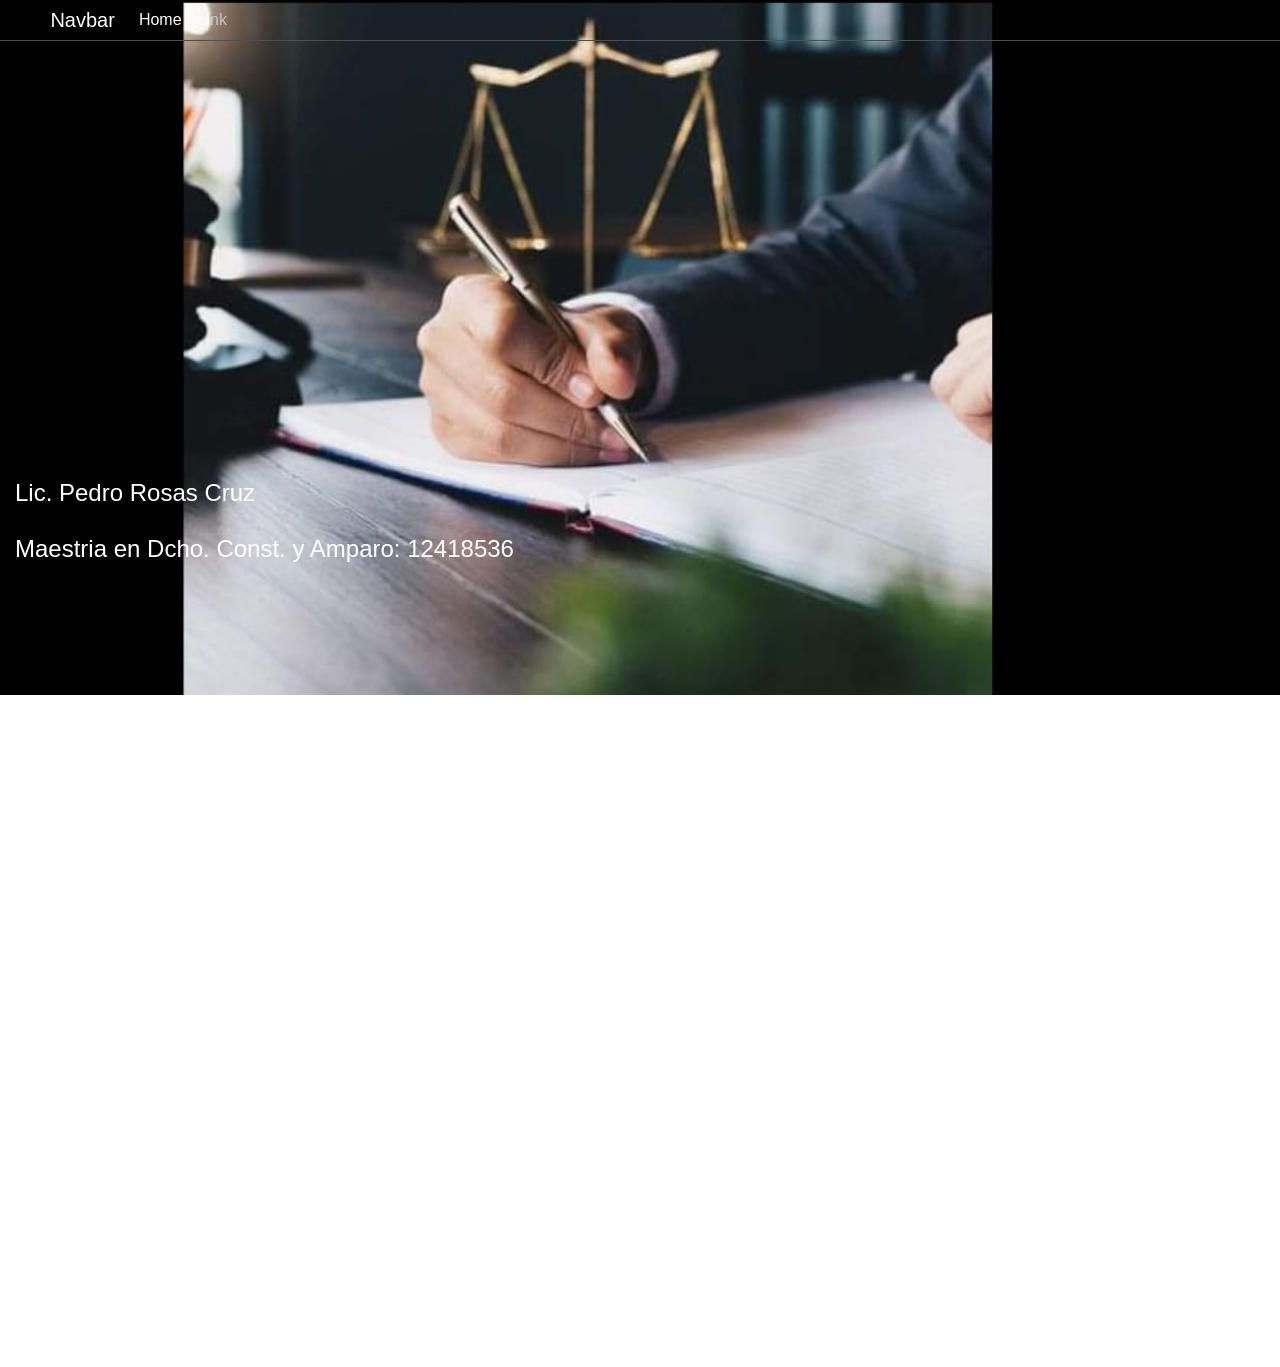
<file: index.html>
<!doctype html>
<html lang="en">
    <head>
        <title>Despacho Juridico</title>
        <!-- Required meta tags -->
        <meta charset="utf-8" />
        <meta
            name="viewport"
            content="width=device-width, initial-scale=1, shrink-to-fit=no"
        />

        <!-- Bootstrap CSS v5.2.1 -->
        <link
            href="https://cdn.jsdelivr.net/npm/bootstrap@5.3.2/dist/css/bootstrap.min.css"
            rel="stylesheet"
            integrity="sha384-T3c6CoIi6uLrA9TneNEoa7RxnatzjcDSCmG1MXxSR1GAsXEV/Dwwykc2MPK8M2HN"
            crossorigin="anonymous"
        />

        <link rel="stylesheet" href="./Imagen.css">
    </head>

    <body style="overflow-x: hidden;">
        <header>
          <nav class="navbar navbar-expand-lg bg-body-tertiary bg-dark border-bottom border-body navtrasp" data-bs-theme="dark">
            <div class="container-fluid">
              <a class="navbar-brand" href="#">Navbar</a>
              <button class="navbar-toggler" type="button" data-bs-toggle="collapse" data-bs-target="#navbarSupportedContent" aria-controls="navbarSupportedContent" aria-expanded="false" aria-label="Toggle navigation">
                <span class="navbar-toggler-icon"></span>
              </button>
              <div class="collapse navbar-collapse" id="navbarSupportedContent">
                <ul class="navbar-nav me-auto mb-2 mb-lg-0">
                  <li class="nav-item">
                    <a class="nav-link active" aria-current="page" href="#">Home</a>
                  </li>
                  <li class="nav-item">
                    <a class="nav-link" href="#">Link</a>
                  </li>
                </ul>
              </div>
            </div>
          </nav>
        </header>

        <main>
          <div class="correct">
          <img src="./img/imagen de fondo.jpeg" class="img-fluid fondo">
          </div>
          <div class="letra">
            <h1 class="display-1 abc">Lic. Pedro Rosas Cruz</h1>
            <h2 class="abc">Maestria en Dcho. Const. y Amparo: 12418536</h2>
          </div>
        </main>

        
        <!-- Bootstrap JavaScript Libraries -->
        <script
            src="https://cdn.jsdelivr.net/npm/@popperjs/core@2.11.8/dist/umd/popper.min.js"
            integrity="sha384-I7E8VVD/ismYTF4hNIPjVp/Zjvgyol6VFvRkX/vR+Vc4jQkC+hVqc2pM8ODewa9r"
            crossorigin="anonymous"
        ></script>

        <script
            src="https://cdn.jsdelivr.net/npm/bootstrap@5.3.2/dist/js/bootstrap.min.js"
            integrity="sha384-BBtl+eGJRgqQAUMxJ7pMwbEyER4l1g+O15P+16Ep7Q9Q+zqX6gSbd85u4mG4QzX+"
            crossorigin="anonymous"
        ></script>
        <script src="./funciones.js"></script>
    </body>
</html>
</file>
<file: Imagen.css>
.fondo{
    top: -290px;
    -webkit-text-size-adjust: 100%;
    --wp--preset--font-size--normal: 16px;
    --wp--preset--font-size--huge: 42px;
    --page-title-display: none;
    --joinchat-ico: url("data:image/svg+xml;charset=utf-8,%3Csvg xmlns='http://www.w3.org/2000/svg' viewBox='0 0 24 24'%3E%3Cpath fill='%23fff' d='M3.516 3.516c4.686-4.686 12.284-4.686 16.97 0 4.686 4.686 4.686 12.283 0 16.97a12.004 12.004 0 0 1-13.754 2.299l-5.814.735a.392.392 0 0 1-.438-.44l.748-5.788A12.002 12.002 0 0 1 3.517 3.517zm3.61 17.043.3.158a9.846 9.846 0 0 0 11.534-1.758c3.843-3.843 3.843-10.074 0-13.918-3.843-3.843-10.075-3.843-13.918 0a9.846 9.846 0 0 0-1.747 11.554l.16.303-.51 3.942a.196.196 0 0 0 .219.22l3.961-.501zm6.534-7.003-.933 1.164a9.843 9.843 0 0 1-3.497-3.495l1.166-.933a.792.792 0 0 0 .23-.94L9.561 6.96a.793.793 0 0 0-.924-.445 1291.6 1291.6 0 0 0-2.023.524.797.797 0 0 0-.588.88 11.754 11.754 0 0 0 10.005 10.005.797.797 0 0 0 .88-.587l.525-2.023a.793.793 0 0 0-.445-.923L14.6 13.327a.792.792 0 0 0-.94.23z'/%3E%3C/svg%3E");
    --joinchat-font: -apple-system,blinkmacsystemfont,"Segoe UI",roboto,oxygen-sans,ubuntu,cantarell,"Helvetica Neue",sans-serif;
    --wp--preset--color--black: #000000;
    --wp--preset--color--cyan-bluish-gray: #abb8c3;
    --wp--preset--color--white: #ffffff;
    --wp--preset--color--pale-pink: #f78da7;
    --wp--preset--color--vivid-red: #cf2e2e;
    --wp--preset--color--luminous-vivid-orange: #ff6900;
    --wp--preset--color--luminous-vivid-amber: #fcb900;
    --wp--preset--color--light-green-cyan: #7bdcb5;
    --wp--preset--color--vivid-green-cyan: #00d084;
    --wp--preset--color--pale-cyan-blue: #8ed1fc;
    --wp--preset--color--vivid-cyan-blue: #0693e3;
    --wp--preset--color--vivid-purple: #9b51e0;
    --wp--preset--gradient--vivid-cyan-blue-to-vivid-purple: linear-gradient(135deg,rgba(6,147,227,1) 0%,rgb(155,81,224) 100%);
    --wp--preset--gradient--light-green-cyan-to-vivid-green-cyan: linear-gradient(135deg,rgb(122,220,180) 0%,rgb(0,208,130) 100%);
    --wp--preset--gradient--luminous-vivid-amber-to-luminous-vivid-orange: linear-gradient(135deg,rgba(252,185,0,1) 0%,rgba(255,105,0,1) 100%);
    --wp--preset--gradient--luminous-vivid-orange-to-vivid-red: linear-gradient(135deg,rgba(255,105,0,1) 0%,rgb(207,46,46) 100%);
    --wp--preset--gradient--very-light-gray-to-cyan-bluish-gray: linear-gradient(135deg,rgb(238,238,238) 0%,rgb(169,184,195) 100%);
    --wp--preset--gradient--cool-to-warm-spectrum: linear-gradient(135deg,rgb(74,234,220) 0%,rgb(151,120,209) 20%,rgb(207,42,186) 40%,rgb(238,44,130) 60%,rgb(251,105,98) 80%,rgb(254,248,76) 100%);
    --wp--preset--gradient--blush-light-purple: linear-gradient(135deg,rgb(255,206,236) 0%,rgb(152,150,240) 100%);
    --wp--preset--gradient--blush-bordeaux: linear-gradient(135deg,rgb(254,205,165) 0%,rgb(254,45,45) 50%,rgb(107,0,62) 100%);
    --wp--preset--gradient--luminous-dusk: linear-gradient(135deg,rgb(255,203,112) 0%,rgb(199,81,192) 50%,rgb(65,88,208) 100%);
    --wp--preset--gradient--pale-ocean: linear-gradient(135deg,rgb(255,245,203) 0%,rgb(182,227,212) 50%,rgb(51,167,181) 100%);
    --wp--preset--gradient--electric-grass: linear-gradient(135deg,rgb(202,248,128) 0%,rgb(113,206,126) 100%);
    --wp--preset--gradient--midnight: linear-gradient(135deg,rgb(2,3,129) 0%,rgb(40,116,252) 100%);
    --wp--preset--font-size--small: 13px;
    --wp--preset--font-size--medium: 20px;
    --wp--preset--font-size--large: 36px;
    --wp--preset--font-size--x-large: 42px;
    --wp--preset--spacing--20: 0.44rem;
    --wp--preset--spacing--30: 0.67rem;
    --wp--preset--spacing--40: 1rem;
    --wp--preset--spacing--50: 1.5rem;
    --wp--preset--spacing--60: 2.25rem;
    --wp--preset--spacing--70: 3.38rem;
    --wp--preset--spacing--80: 5.06rem;
    --wp--preset--shadow--natural: 6px 6px 9px rgba(0, 0, 0, 0.2);
    --wp--preset--shadow--deep: 12px 12px 50px rgba(0, 0, 0, 0.4);
    --wp--preset--shadow--sharp: 6px 6px 0px rgba(0, 0, 0, 0.2);
    --wp--preset--shadow--outlined: 6px 6px 0px -3px rgba(255, 255, 255, 1), 6px 6px rgba(0, 0, 0, 1);
    --wp--preset--shadow--crisp: 6px 6px 0px rgba(0, 0, 0, 1);
    font-size: 1rem;
    font-weight: 400;
    line-height: 1.5;
    color: #333;
    -webkit-font-smoothing: antialiased;
    --e-global-color-primary: #FFFFFF;
    --e-global-color-secondary: #000000;
    --e-global-color-text: #FFFFFF;
    --e-global-color-accent: #AE8657;
    --e-global-color-d10150b: #646464;
    --e-global-typography-primary-font-family: "Rufina";
    --e-global-typography-primary-font-weight: 700;
    --e-global-typography-secondary-font-family: "Helvetica";
    --e-global-typography-secondary-font-weight: 600;
    --e-global-typography-text-font-family: "Roboto Flex";
    --e-global-typography-text-font-size: 16px;
    --e-global-typography-text-font-weight: 400;
    --e-global-typography-accent-font-family: "Roboto Flex";
    --e-global-typography-accent-font-weight: 500;
    --e-global-typography-81cdf21-font-family: "Tangerine";
    font-family: "Helvetica", Sans-serif;
    box-sizing: border-box;
    --justify-content: initial;
    --align-items: initial;
    --align-content: initial;
    --order: initial;
    --align-self: initial;
    order: var(--order);
    align-self: var(--align-self);
    flex-wrap: var(--flex-wrap);
    justify-content: var(--justify-content);
    align-items: var(--align-items);
    align-content: var(--align-content);
    gap: var(--gap);
    --border-radius: 0;
    --border-width-top: 0px;
    --border-width-right: 0px;
    --border-width-bottom: 0px;
    --border-width-left: 0px;
    --border-style: initial;
    --border-color: initial;
    --content-width: Min(100%,var(--container-max-width,1140px));
    --min-height: initial;
    --height: auto;
    --text-align: initial;
    --margin-top: 0;
    --margin-bottom: 0;
    --position: relative;
    --z-index: revert;
    --overflow: visible;
    --overlay-mix-blend-mode: initial;
    --overlay-transition: 0.3s;
    --e-con-grid-template-columns: repeat(3,1fr);
    --e-con-grid-template-rows: repeat(2,1fr);
    position: var(--position);
    width: var(--width);
    min-width: 0;
    min-height: var(--min-height);
    height: var(--height);
    border-radius: var(--border-radius);
    margin: var(--margin-top) var(--margin-right) var(--margin-bottom) var(--margin-left);
    padding-left: var(--padding-left);
    padding-right: var(--padding-right);
    z-index: var(--z-index);
    overflow: var(--overflow);
    transition: background var(--background-transition,.3s),border var(--border-transition,.3s),box-shadow var(--border-transition,.3s),transform var(--e-con-transform-transition-duration,.4s);
    text-align: var(--text-align);
    padding-top: var(--padding-top);
    padding-bottom: var(--padding-bottom);
    display: var(--display);
    --swiper-theme-color: #000;
    --swiper-navigation-size: 44px;
    --swiper-pagination-bullet-size: 6px;
    --swiper-pagination-bullet-horizontal-gap: 6px;
    --widgets-spacing: 20px;
    --container-max-width: 767px;
    --flex-basis: auto;
    --flex-grow: 0;
    --flex-shrink: 1;
    flex: var(--flex-grow) var(--flex-shrink) var(--flex-basis);
    flex-direction: var(--flex-direction);
    --margin-right: auto;
    --margin-left: auto;
    max-width: min(100%,var(--width));
    --width: 100%;
    --flex-wrap: wrap;
    --display: flex;
    --flex-direction: row;
    --container-widget-width: initial;
    --container-widget-height: 100%;
    --container-widget-flex-grow: 1;
    --container-widget-align-self: stretch;
    --gap: 0px;
    --background-transition: 0.3s;
    --overlay-opacity: 0.18;
    --padding-top: 290px;
    --padding-right: 0px;
    --padding-bottom: 290px;
    --padding-left: 0px;
    --border-transition: 0.3s;
    background-position: center center;
    background-repeat: no-repeat;
    background-size: cover; 
}

.letra{
    top: -800px;
    font-size: 1rem;
    font-weight: 400;
    line-height: 1.5;
    color: #333;
    -webkit-font-smoothing: antialiased;
    --e-global-color-primary: #FFFFFF;
    --e-global-color-secondary: #000000;
    --e-global-color-text: #FFFFFF;
    --e-global-color-accent: #AE8657;
    --e-global-color-d10150b: #646464;
    --e-global-typography-primary-font-family: "Rufina";
    --e-global-typography-primary-font-weight: 700;
    --e-global-typography-secondary-font-family: "Helvetica";
    --e-global-typography-secondary-font-weight: 600;
    --e-global-typography-text-font-family: "Roboto Flex";
    --e-global-typography-text-font-size: 16px;
    --e-global-typography-text-font-weight: 400;
    --e-global-typography-accent-font-family: "Roboto Flex";
    --e-global-typography-accent-font-weight: 500;
    --e-global-typography-81cdf21-font-family: "Tangerine";
    font-family: "Helvetica", Sans-serif;
    --border-transition: 0.3s;
    box-sizing: border-box;
    --justify-content: initial;
    --align-items: initial;
    --align-content: initial;
    --order: initial;
    --align-self: initial;
    order: var(--order);
    align-self: var(--align-self);
    flex-wrap: var(--flex-wrap);
    justify-content: var(--justify-content);
    align-items: var(--align-items);
    align-content: var(--align-content);
    gap: var(--gap);
    --border-radius: 0;
    --border-width-top: 0px;
    --border-width-right: 0px;
    --border-width-bottom: 0px;
    --border-width-left: 0px;
    --border-style: initial;
    --border-color: initial;
    --content-width: Min(100%,var(--container-max-width,1140px));
    --min-height: initial;
    --height: auto;
    --text-align: initial;
    --margin-top: 0;
    --margin-right: 0;
    --margin-bottom: 0;
    --margin-left: 0;
    --position: relative;
    --z-index: revert;
    --overflow: visible;
    --gap: var(--widgets-spacing,20px);
    --overlay-mix-blend-mode: initial;
    --overlay-opacity: 1;
    --overlay-transition: 0.3s;
    --e-con-grid-template-columns: repeat(3,1fr);
    --e-con-grid-template-rows: repeat(2,1fr);
    position: var(--position);
    width: var(--width);
    min-width: 0;
    min-height: var(--min-height);
    height: var(--height);
    border-radius: var(--border-radius);
    margin: var(--margin-top) var(--margin-right) var(--margin-bottom) var(--margin-left);
    padding-left: var(--padding-left);
    padding-right: var(--padding-right);
    z-index: var(--z-index);
    overflow: var(--overflow);
    transition: background var(--background-transition,.3s),border var(--border-transition,.3s),box-shadow var(--border-transition,.3s),transform var(--e-con-transform-transition-duration,.4s);
    text-align: var(--text-align);
    padding-top: var(--padding-top);
    padding-bottom: var(--padding-bottom);
    display: var(--display);
    --swiper-theme-color: #000;
    --swiper-navigation-size: 44px;
    --swiper-pagination-bullet-size: 6px;
    --swiper-pagination-bullet-horizontal-gap: 6px;
    --widgets-spacing: 20px;
    --container-max-width: 767px;
    --flex-basis: auto;
    flex: var(--flex-grow) var(--flex-shrink) var(--flex-basis);
    flex-direction: var(--flex-direction);
    --width: 100%;
    --flex-wrap: wrap;
    --display: flex;
    --flex-direction: column;
    --container-widget-width: 100%;
    --container-widget-height: initial;
    --container-widget-flex-grow: 0;
    --container-widget-align-self: initial;
    --background-transition: 0.3s;
    --padding-top: 0px;
    --padding-right: 15px;
    --padding-bottom: 0px;
    --padding-left: 15px;
    --flex-grow: 0;
    --flex-shrink: 0;
}

.correct{
    -webkit-text-size-adjust: 100%;
    --wp--preset--font-size--normal: 16px;
    --wp--preset--font-size--huge: 42px;
    --swiper-theme-color: #007aff;
    --swiper-navigation-size: 44px;
    --page-title-display: none;
    --joinchat-ico: url("data:image/svg+xml;charset=utf-8,%3Csvg xmlns='http://www.w3.org/2000/svg' viewBox='0 0 24 24'%3E%3Cpath fill='%23fff' d='M3.516 3.516c4.686-4.686 12.284-4.686 16.97 0 4.686 4.686 4.686 12.283 0 16.97a12.004 12.004 0 0 1-13.754 2.299l-5.814.735a.392.392 0 0 1-.438-.44l.748-5.788A12.002 12.002 0 0 1 3.517 3.517zm3.61 17.043.3.158a9.846 9.846 0 0 0 11.534-1.758c3.843-3.843 3.843-10.074 0-13.918-3.843-3.843-10.075-3.843-13.918 0a9.846 9.846 0 0 0-1.747 11.554l.16.303-.51 3.942a.196.196 0 0 0 .219.22l3.961-.501zm6.534-7.003-.933 1.164a9.843 9.843 0 0 1-3.497-3.495l1.166-.933a.792.792 0 0 0 .23-.94L9.561 6.96a.793.793 0 0 0-.924-.445 1291.6 1291.6 0 0 0-2.023.524.797.797 0 0 0-.588.88 11.754 11.754 0 0 0 10.005 10.005.797.797 0 0 0 .88-.587l.525-2.023a.793.793 0 0 0-.445-.923L14.6 13.327a.792.792 0 0 0-.94.23z'/%3E%3C/svg%3E");
    --joinchat-font: -apple-system,blinkmacsystemfont,"Segoe UI",roboto,oxygen-sans,ubuntu,cantarell,"Helvetica Neue",sans-serif;
    --wp--preset--color--black: #000000;
    --wp--preset--color--cyan-bluish-gray: #abb8c3;
    --wp--preset--color--white: #ffffff;
    --wp--preset--color--pale-pink: #f78da7;
    --wp--preset--color--vivid-red: #cf2e2e;
    --wp--preset--color--luminous-vivid-orange: #ff6900;
    --wp--preset--color--luminous-vivid-amber: #fcb900;
    --wp--preset--color--light-green-cyan: #7bdcb5;
    --wp--preset--color--vivid-green-cyan: #00d084;
    --wp--preset--color--pale-cyan-blue: #8ed1fc;
    --wp--preset--color--vivid-cyan-blue: #0693e3;
    --wp--preset--color--vivid-purple: #9b51e0;
    --wp--preset--gradient--vivid-cyan-blue-to-vivid-purple: linear-gradient(135deg,rgba(6,147,227,1) 0%,rgb(155,81,224) 100%);
    --wp--preset--gradient--light-green-cyan-to-vivid-green-cyan: linear-gradient(135deg,rgb(122,220,180) 0%,rgb(0,208,130) 100%);
    --wp--preset--gradient--luminous-vivid-amber-to-luminous-vivid-orange: linear-gradient(135deg,rgba(252,185,0,1) 0%,rgba(255,105,0,1) 100%);
    --wp--preset--gradient--luminous-vivid-orange-to-vivid-red: linear-gradient(135deg,rgba(255,105,0,1) 0%,rgb(207,46,46) 100%);
    --wp--preset--gradient--very-light-gray-to-cyan-bluish-gray: linear-gradient(135deg,rgb(238,238,238) 0%,rgb(169,184,195) 100%);
    --wp--preset--gradient--cool-to-warm-spectrum: linear-gradient(135deg,rgb(74,234,220) 0%,rgb(151,120,209) 20%,rgb(207,42,186) 40%,rgb(238,44,130) 60%,rgb(251,105,98) 80%,rgb(254,248,76) 100%);
    --wp--preset--gradient--blush-light-purple: linear-gradient(135deg,rgb(255,206,236) 0%,rgb(152,150,240) 100%);
    --wp--preset--gradient--blush-bordeaux: linear-gradient(135deg,rgb(254,205,165) 0%,rgb(254,45,45) 50%,rgb(107,0,62) 100%);
    --wp--preset--gradient--luminous-dusk: linear-gradient(135deg,rgb(255,203,112) 0%,rgb(199,81,192) 50%,rgb(65,88,208) 100%);
    --wp--preset--gradient--pale-ocean: linear-gradient(135deg,rgb(255,245,203) 0%,rgb(182,227,212) 50%,rgb(51,167,181) 100%);
    --wp--preset--gradient--electric-grass: linear-gradient(135deg,rgb(202,248,128) 0%,rgb(113,206,126) 100%);
    --wp--preset--gradient--midnight: linear-gradient(135deg,rgb(2,3,129) 0%,rgb(40,116,252) 100%);
    --wp--preset--font-size--small: 13px;
    --wp--preset--font-size--medium: 20px;
    --wp--preset--font-size--large: 36px;
    --wp--preset--font-size--x-large: 42px;
    --wp--preset--spacing--20: 0.44rem;
    --wp--preset--spacing--30: 0.67rem;
    --wp--preset--spacing--40: 1rem;
    --wp--preset--spacing--50: 1.5rem;
    --wp--preset--spacing--60: 2.25rem;
    --wp--preset--spacing--70: 3.38rem;
    --wp--preset--spacing--80: 5.06rem;
    --wp--preset--shadow--natural: 6px 6px 9px rgba(0, 0, 0, 0.2);
    --wp--preset--shadow--deep: 12px 12px 50px rgba(0, 0, 0, 0.4);
    --wp--preset--shadow--sharp: 6px 6px 0px rgba(0, 0, 0, 0.2);
    --wp--preset--shadow--outlined: 6px 6px 0px -3px rgba(255, 255, 255, 1), 6px 6px rgba(0, 0, 0, 1);
    --wp--preset--shadow--crisp: 6px 6px 0px rgba(0, 0, 0, 1);
    font-size: 1rem;
    font-weight: 400;
    line-height: 1.5;
    color: #333;
    -webkit-font-smoothing: antialiased;
    --e-global-color-primary: #FFFFFF;
    --e-global-color-secondary: #000000;
    --e-global-color-text: #FFFFFF;
    --e-global-color-accent: #AE8657;
    --e-global-color-d10150b: #646464;
    --e-global-typography-primary-font-family: "Rufina";
    --e-global-typography-primary-font-weight: 700;
    --e-global-typography-secondary-font-family: "Helvetica";
    --e-global-typography-secondary-font-weight: 600;
    --e-global-typography-text-font-family: "Roboto Flex";
    --e-global-typography-text-font-size: 16px;
    --e-global-typography-text-font-weight: 400;
    --e-global-typography-accent-font-family: "Roboto Flex";
    --e-global-typography-accent-font-weight: 500;
    --e-global-typography-81cdf21-font-family: "Tangerine";
    font-family: "Helvetica", Sans-serif;
    box-sizing: border-box;
}

main{
    -webkit-text-size-adjust: 100%;
    --wp--preset--font-size--normal: 16px;
    --wp--preset--font-size--huge: 42px;
    --swiper-theme-color: #007aff;
    --swiper-navigation-size: 44px;
    --page-title-display: none;
    --joinchat-ico: url("data:image/svg+xml;charset=utf-8,%3Csvg xmlns='http://www.w3.org/2000/svg' viewBox='0 0 24 24'%3E%3Cpath fill='%23fff' d='M3.516 3.516c4.686-4.686 12.284-4.686 16.97 0 4.686 4.686 4.686 12.283 0 16.97a12.004 12.004 0 0 1-13.754 2.299l-5.814.735a.392.392 0 0 1-.438-.44l.748-5.788A12.002 12.002 0 0 1 3.517 3.517zm3.61 17.043.3.158a9.846 9.846 0 0 0 11.534-1.758c3.843-3.843 3.843-10.074 0-13.918-3.843-3.843-10.075-3.843-13.918 0a9.846 9.846 0 0 0-1.747 11.554l.16.303-.51 3.942a.196.196 0 0 0 .219.22l3.961-.501zm6.534-7.003-.933 1.164a9.843 9.843 0 0 1-3.497-3.495l1.166-.933a.792.792 0 0 0 .23-.94L9.561 6.96a.793.793 0 0 0-.924-.445 1291.6 1291.6 0 0 0-2.023.524.797.797 0 0 0-.588.88 11.754 11.754 0 0 0 10.005 10.005.797.797 0 0 0 .88-.587l.525-2.023a.793.793 0 0 0-.445-.923L14.6 13.327a.792.792 0 0 0-.94.23z'/%3E%3C/svg%3E");
    --joinchat-font: -apple-system,blinkmacsystemfont,"Segoe UI",roboto,oxygen-sans,ubuntu,cantarell,"Helvetica Neue",sans-serif;
    --wp--preset--color--black: #000000;
    --wp--preset--color--cyan-bluish-gray: #abb8c3;
    --wp--preset--color--white: #ffffff;
    --wp--preset--color--pale-pink: #f78da7;
    --wp--preset--color--vivid-red: #cf2e2e;
    --wp--preset--color--luminous-vivid-orange: #ff6900;
    --wp--preset--color--luminous-vivid-amber: #fcb900;
    --wp--preset--color--light-green-cyan: #7bdcb5;
    --wp--preset--color--vivid-green-cyan: #00d084;
    --wp--preset--color--pale-cyan-blue: #8ed1fc;
    --wp--preset--color--vivid-cyan-blue: #0693e3;
    --wp--preset--color--vivid-purple: #9b51e0;
    --wp--preset--gradient--vivid-cyan-blue-to-vivid-purple: linear-gradient(135deg,rgba(6,147,227,1) 0%,rgb(155,81,224) 100%);
    --wp--preset--gradient--light-green-cyan-to-vivid-green-cyan: linear-gradient(135deg,rgb(122,220,180) 0%,rgb(0,208,130) 100%);
    --wp--preset--gradient--luminous-vivid-amber-to-luminous-vivid-orange: linear-gradient(135deg,rgba(252,185,0,1) 0%,rgba(255,105,0,1) 100%);
    --wp--preset--gradient--luminous-vivid-orange-to-vivid-red: linear-gradient(135deg,rgba(255,105,0,1) 0%,rgb(207,46,46) 100%);
    --wp--preset--gradient--very-light-gray-to-cyan-bluish-gray: linear-gradient(135deg,rgb(238,238,238) 0%,rgb(169,184,195) 100%);
    --wp--preset--gradient--cool-to-warm-spectrum: linear-gradient(135deg,rgb(74,234,220) 0%,rgb(151,120,209) 20%,rgb(207,42,186) 40%,rgb(238,44,130) 60%,rgb(251,105,98) 80%,rgb(254,248,76) 100%);
    --wp--preset--gradient--blush-light-purple: linear-gradient(135deg,rgb(255,206,236) 0%,rgb(152,150,240) 100%);
    --wp--preset--gradient--blush-bordeaux: linear-gradient(135deg,rgb(254,205,165) 0%,rgb(254,45,45) 50%,rgb(107,0,62) 100%);
    --wp--preset--gradient--luminous-dusk: linear-gradient(135deg,rgb(255,203,112) 0%,rgb(199,81,192) 50%,rgb(65,88,208) 100%);
    --wp--preset--gradient--pale-ocean: linear-gradient(135deg,rgb(255,245,203) 0%,rgb(182,227,212) 50%,rgb(51,167,181) 100%);
    --wp--preset--gradient--electric-grass: linear-gradient(135deg,rgb(202,248,128) 0%,rgb(113,206,126) 100%);
    --wp--preset--gradient--midnight: linear-gradient(135deg,rgb(2,3,129) 0%,rgb(40,116,252) 100%);
    --wp--preset--font-size--small: 13px;
    --wp--preset--font-size--medium: 20px;
    --wp--preset--font-size--large: 36px;
    --wp--preset--font-size--x-large: 42px;
    --wp--preset--spacing--20: 0.44rem;
    --wp--preset--spacing--30: 0.67rem;
    --wp--preset--spacing--40: 1rem;
    --wp--preset--spacing--50: 1.5rem;
    --wp--preset--spacing--60: 2.25rem;
    --wp--preset--spacing--70: 3.38rem;
    --wp--preset--spacing--80: 5.06rem;
    --wp--preset--shadow--natural: 6px 6px 9px rgba(0, 0, 0, 0.2);
    --wp--preset--shadow--deep: 12px 12px 50px rgba(0, 0, 0, 0.4);
    --wp--preset--shadow--sharp: 6px 6px 0px rgba(0, 0, 0, 0.2);
    --wp--preset--shadow--outlined: 6px 6px 0px -3px rgba(255, 255, 255, 1), 6px 6px rgba(0, 0, 0, 1);
    --wp--preset--shadow--crisp: 6px 6px 0px rgba(0, 0, 0, 1);
    font-size: 1rem;
    font-weight: 400;
    line-height: 1.5;
    color: #333;
    -webkit-font-smoothing: antialiased;
    --e-global-color-primary: #FFFFFF;
    --e-global-color-secondary: #000000;
    --e-global-color-text: #FFFFFF;
    --e-global-color-accent: #AE8657;
    --e-global-color-d10150b: #646464;
    --e-global-typography-primary-font-family: "Rufina";
    --e-global-typography-primary-font-weight: 700;
    --e-global-typography-secondary-font-family: "Helvetica";
    --e-global-typography-secondary-font-weight: 600;
    --e-global-typography-text-font-family: "Roboto Flex";
    --e-global-typography-text-font-size: 16px;
    --e-global-typography-text-font-weight: 400;
    --e-global-typography-accent-font-family: "Roboto Flex";
    --e-global-typography-accent-font-weight: 500;
    --e-global-typography-81cdf21-font-family: "Tangerine";
    font-family: "Helvetica", Sans-serif;
    box-sizing: border-box;
}

body{
    -webkit-text-size-adjust: 100%;
    --wp--preset--font-size--normal: 16px;
    --wp--preset--font-size--huge: 42px;
    --swiper-theme-color: #007aff;
    --swiper-navigation-size: 44px;
    --page-title-display: none;
    --joinchat-ico: url("data:image/svg+xml;charset=utf-8,%3Csvg xmlns='http://www.w3.org/2000/svg' viewBox='0 0 24 24'%3E%3Cpath fill='%23fff' d='M3.516 3.516c4.686-4.686 12.284-4.686 16.97 0 4.686 4.686 4.686 12.283 0 16.97a12.004 12.004 0 0 1-13.754 2.299l-5.814.735a.392.392 0 0 1-.438-.44l.748-5.788A12.002 12.002 0 0 1 3.517 3.517zm3.61 17.043.3.158a9.846 9.846 0 0 0 11.534-1.758c3.843-3.843 3.843-10.074 0-13.918-3.843-3.843-10.075-3.843-13.918 0a9.846 9.846 0 0 0-1.747 11.554l.16.303-.51 3.942a.196.196 0 0 0 .219.22l3.961-.501zm6.534-7.003-.933 1.164a9.843 9.843 0 0 1-3.497-3.495l1.166-.933a.792.792 0 0 0 .23-.94L9.561 6.96a.793.793 0 0 0-.924-.445 1291.6 1291.6 0 0 0-2.023.524.797.797 0 0 0-.588.88 11.754 11.754 0 0 0 10.005 10.005.797.797 0 0 0 .88-.587l.525-2.023a.793.793 0 0 0-.445-.923L14.6 13.327a.792.792 0 0 0-.94.23z'/%3E%3C/svg%3E");
    --joinchat-font: -apple-system,blinkmacsystemfont,"Segoe UI",roboto,oxygen-sans,ubuntu,cantarell,"Helvetica Neue",sans-serif;
    box-sizing: border-box;
    --wp--preset--color--black: #000000;
    --wp--preset--color--cyan-bluish-gray: #abb8c3;
    --wp--preset--color--white: #ffffff;
    --wp--preset--color--pale-pink: #f78da7;
    --wp--preset--color--vivid-red: #cf2e2e;
    --wp--preset--color--luminous-vivid-orange: #ff6900;
    --wp--preset--color--luminous-vivid-amber: #fcb900;
    --wp--preset--color--light-green-cyan: #7bdcb5;
    --wp--preset--color--vivid-green-cyan: #00d084;
    --wp--preset--color--pale-cyan-blue: #8ed1fc;
    --wp--preset--color--vivid-cyan-blue: #0693e3;
    --wp--preset--color--vivid-purple: #9b51e0;
    --wp--preset--gradient--vivid-cyan-blue-to-vivid-purple: linear-gradient(135deg,rgba(6,147,227,1) 0%,rgb(155,81,224) 100%);
    --wp--preset--gradient--light-green-cyan-to-vivid-green-cyan: linear-gradient(135deg,rgb(122,220,180) 0%,rgb(0,208,130) 100%);
    --wp--preset--gradient--luminous-vivid-amber-to-luminous-vivid-orange: linear-gradient(135deg,rgba(252,185,0,1) 0%,rgba(255,105,0,1) 100%);
    --wp--preset--gradient--luminous-vivid-orange-to-vivid-red: linear-gradient(135deg,rgba(255,105,0,1) 0%,rgb(207,46,46) 100%);
    --wp--preset--gradient--very-light-gray-to-cyan-bluish-gray: linear-gradient(135deg,rgb(238,238,238) 0%,rgb(169,184,195) 100%);
    --wp--preset--gradient--cool-to-warm-spectrum: linear-gradient(135deg,rgb(74,234,220) 0%,rgb(151,120,209) 20%,rgb(207,42,186) 40%,rgb(238,44,130) 60%,rgb(251,105,98) 80%,rgb(254,248,76) 100%);
    --wp--preset--gradient--blush-light-purple: linear-gradient(135deg,rgb(255,206,236) 0%,rgb(152,150,240) 100%);
    --wp--preset--gradient--blush-bordeaux: linear-gradient(135deg,rgb(254,205,165) 0%,rgb(254,45,45) 50%,rgb(107,0,62) 100%);
    --wp--preset--gradient--luminous-dusk: linear-gradient(135deg,rgb(255,203,112) 0%,rgb(199,81,192) 50%,rgb(65,88,208) 100%);
    --wp--preset--gradient--pale-ocean: linear-gradient(135deg,rgb(255,245,203) 0%,rgb(182,227,212) 50%,rgb(51,167,181) 100%);
    --wp--preset--gradient--electric-grass: linear-gradient(135deg,rgb(202,248,128) 0%,rgb(113,206,126) 100%);
    --wp--preset--gradient--midnight: linear-gradient(135deg,rgb(2,3,129) 0%,rgb(40,116,252) 100%);
    --wp--preset--font-size--small: 13px;
    --wp--preset--font-size--medium: 20px;
    --wp--preset--font-size--large: 36px;
    --wp--preset--font-size--x-large: 42px;
    --wp--preset--spacing--20: 0.44rem;
    --wp--preset--spacing--30: 0.67rem;
    --wp--preset--spacing--40: 1rem;
    --wp--preset--spacing--50: 1.5rem;
    --wp--preset--spacing--60: 2.25rem;
    --wp--preset--spacing--70: 3.38rem;
    --wp--preset--spacing--80: 5.06rem;
    --wp--preset--shadow--natural: 6px 6px 9px rgba(0, 0, 0, 0.2);
    --wp--preset--shadow--deep: 12px 12px 50px rgba(0, 0, 0, 0.4);
    --wp--preset--shadow--sharp: 6px 6px 0px rgba(0, 0, 0, 0.2);
    --wp--preset--shadow--outlined: 6px 6px 0px -3px rgba(255, 255, 255, 1), 6px 6px rgba(0, 0, 0, 1);
    --wp--preset--shadow--crisp: 6px 6px 0px rgba(0, 0, 0, 1);
    margin: 0;
    font-size: 1rem;
    font-weight: 400;
    line-height: 1.5;
    color: #333;
    background-color: #fff;
    -webkit-font-smoothing: antialiased;
    --e-global-color-primary: #FFFFFF;
    --e-global-color-secondary: #000000;
    --e-global-color-text: #FFFFFF;
    --e-global-color-accent: #AE8657;
    --e-global-color-d10150b: #646464;
    --e-global-typography-primary-font-family: "Rufina";
    --e-global-typography-primary-font-weight: 700;
    --e-global-typography-secondary-font-family: "Helvetica";
    --e-global-typography-secondary-font-weight: 600;
    --e-global-typography-text-font-family: "Roboto Flex";
    --e-global-typography-text-font-size: 16px;
    --e-global-typography-text-font-weight: 400;
    --e-global-typography-accent-font-family: "Roboto Flex";
    --e-global-typography-accent-font-weight: 500;
    --e-global-typography-81cdf21-font-family: "Tangerine";
    font-family: "Helvetica", Sans-serif;
}

.navtrasp{
    -webkit-text-size-adjust: 100%;
    --wp--preset--font-size--normal: 16px;
    --wp--preset--font-size--huge: 42px;
    --page-title-display: none;
    --joinchat-font: -apple-system,blinkmacsystemfont,"Segoe UI",roboto,oxygen-sans,ubuntu,cantarell,"Helvetica Neue",sans-serif;
    --wp--preset--color--black: #000000;
    --wp--preset--color--cyan-bluish-gray: #abb8c3;
    --wp--preset--color--white: #ffffff;
    --wp--preset--color--pale-pink: #f78da7;
    --wp--preset--color--vivid-red: #cf2e2e;
    --wp--preset--color--luminous-vivid-orange: #ff6900;
    --wp--preset--color--luminous-vivid-amber: #fcb900;
    --wp--preset--color--light-green-cyan: #7bdcb5;
    --wp--preset--color--vivid-green-cyan: #00d084;
    --wp--preset--color--pale-cyan-blue: #8ed1fc;
    --wp--preset--color--vivid-cyan-blue: #0693e3;
    --wp--preset--color--vivid-purple: #9b51e0;
    --wp--preset--gradient--vivid-cyan-blue-to-vivid-purple: linear-gradient(135deg,rgba(6,147,227,1) 0%,rgb(155,81,224) 100%);
    --wp--preset--gradient--light-green-cyan-to-vivid-green-cyan: linear-gradient(135deg,rgb(122,220,180) 0%,rgb(0,208,130) 100%);
    --wp--preset--gradient--luminous-vivid-amber-to-luminous-vivid-orange: linear-gradient(135deg,rgba(252,185,0,1) 0%,rgba(255,105,0,1) 100%);
    --wp--preset--gradient--luminous-vivid-orange-to-vivid-red: linear-gradient(135deg,rgba(255,105,0,1) 0%,rgb(207,46,46) 100%);
    --wp--preset--gradient--very-light-gray-to-cyan-bluish-gray: linear-gradient(135deg,rgb(238,238,238) 0%,rgb(169,184,195) 100%);
    --wp--preset--gradient--cool-to-warm-spectrum: linear-gradient(135deg,rgb(74,234,220) 0%,rgb(151,120,209) 20%,rgb(207,42,186) 40%,rgb(238,44,130) 60%,rgb(251,105,98) 80%,rgb(254,248,76) 100%);
    --wp--preset--gradient--blush-light-purple: linear-gradient(135deg,rgb(255,206,236) 0%,rgb(152,150,240) 100%);
    --wp--preset--gradient--blush-bordeaux: linear-gradient(135deg,rgb(254,205,165) 0%,rgb(254,45,45) 50%,rgb(107,0,62) 100%);
    --wp--preset--gradient--luminous-dusk: linear-gradient(135deg,rgb(255,203,112) 0%,rgb(199,81,192) 50%,rgb(65,88,208) 100%);
    --wp--preset--gradient--pale-ocean: linear-gradient(135deg,rgb(255,245,203) 0%,rgb(182,227,212) 50%,rgb(51,167,181) 100%);
    --wp--preset--gradient--electric-grass: linear-gradient(135deg,rgb(202,248,128) 0%,rgb(113,206,126) 100%);
    --wp--preset--gradient--midnight: linear-gradient(135deg,rgb(2,3,129) 0%,rgb(40,116,252) 100%);
    --wp--preset--font-size--small: 13px;
    --wp--preset--font-size--medium: 20px;
    --wp--preset--font-size--large: 36px;
    --wp--preset--font-size--x-large: 42px;
    --wp--preset--spacing--20: 0.44rem;
    --wp--preset--spacing--30: 0.67rem;
    --wp--preset--spacing--40: 1rem;
    --wp--preset--spacing--50: 1.5rem;
    --wp--preset--spacing--60: 2.25rem;
    --wp--preset--spacing--70: 3.38rem;
    --wp--preset--spacing--80: 5.06rem;
    --wp--preset--shadow--natural: 6px 6px 9px rgba(0, 0, 0, 0.2);
    --wp--preset--shadow--deep: 12px 12px 50px rgba(0, 0, 0, 0.4);
    --wp--preset--shadow--sharp: 6px 6px 0px rgba(0, 0, 0, 0.2);
    --wp--preset--shadow--outlined: 6px 6px 0px -3px rgba(255, 255, 255, 1), 6px 6px rgba(0, 0, 0, 1);
    --wp--preset--shadow--crisp: 6px 6px 0px rgba(0, 0, 0, 1);
    font-size: 1rem;
    font-weight: 400;
    line-height: 1.5;
    color: #333;
    -webkit-font-smoothing: antialiased;
    --e-global-color-primary: #FFFFFF;
    --e-global-color-secondary: #000000;
    --e-global-color-text: #FFFFFF;
    --e-global-color-accent: #AE8657;
    --e-global-color-d10150b: #646464;
    --e-global-typography-primary-font-family: "Rufina";
    --e-global-typography-primary-font-weight: 700;
    --e-global-typography-secondary-font-family: "Helvetica";
    --e-global-typography-secondary-font-weight: 600;
    --e-global-typography-text-font-family: "Roboto Flex";
    --e-global-typography-text-font-size: 16px;
    --e-global-typography-text-font-weight: 400;
    --e-global-typography-accent-font-family: "Roboto Flex";
    --e-global-typography-accent-font-weight: 500;
    --e-global-typography-81cdf21-font-family: "Tangerine";
    font-family: "Helvetica", Sans-serif;
    box-sizing: border-box;
    --align-content: initial;
    --order: initial;
    order: var(--order);
    align-self: var(--align-self);
    flex-wrap: var(--flex-wrap);
    justify-content: var(--justify-content);
    align-items: var(--align-items);
    align-content: var(--align-content);
    gap: var(--gap);
    --border-radius: 0;
    --border-width-top: 0px;
    --border-width-right: 0px;
    --border-width-bottom: 0px;
    --border-width-left: 0px;
    --border-style: initial;
    --border-color: initial;
    --content-width: Min(100%,var(--container-max-width,1140px));
    --height: auto;
    --text-align: initial;
    --position: relative;
    --overflow: visible;
    --overlay-mix-blend-mode: initial;
    --overlay-opacity: 1;
    --overlay-transition: 0.3s;
    --e-con-grid-template-columns: repeat(3,1fr);
    --e-con-grid-template-rows: repeat(2,1fr);
    min-width: 0;
    min-height: var(--min-height);
    height: var(--height);
    border-radius: var(--border-radius);
    margin: var(--margin-top) var(--margin-right) var(--margin-bottom) var(--margin-left);
    padding-left: var(--padding-left);
    padding-right: var(--padding-right);
    overflow: var(--overflow);
    text-align: var(--text-align);
    padding-top: var(--padding-top);
    padding-bottom: var(--padding-bottom);
    display: var(--display);
    --swiper-theme-color: #000;
    --swiper-navigation-size: 44px;
    --swiper-pagination-bullet-size: 6px;
    --swiper-pagination-bullet-horizontal-gap: 6px;
    --widgets-spacing: 20px;
    --container-max-width: 767px;
    background-color: rgba(0, 0, 0, 0) !important;
    position: absolute !important;
    --flex-basis: auto;
    flex: var(--flex-grow) var(--flex-shrink) var(--flex-basis);
    flex-direction: var(--flex-direction);
    --width: 100%;
    transition: all 0.4s ease-in-out, height 0.4s ease-in-out, background-color 0.4s ease-in-out, border-bottom-width 0.4s ease-in-out, border-bottom-color 0.4s ease-in-out, margin 0s !important;
    width: 100% !important;
    max-width: 100%;
    z-index: 9999;
    --display: flex;
    --flex-direction: row;
    --container-widget-width: calc( ( 1 - var( --container-widget-flex-grow ) ) * 100% );
    --container-widget-height: 100%;
    --container-widget-flex-grow: 1;
    --container-widget-align-self: stretch;
    --justify-content: space-evenly;
    --align-items: center;
    --flex-wrap: nowrap;
    --background-transition: 0.3s;
    --margin-top: 0px;
    --margin-right: 0px;
    --margin-bottom: 0px;
    --margin-left: 0px;
    --z-index: 99;
    --border-transition: 0.3s;
    --gap: 2%;
    --padding-top: 0%;
    --padding-right: 3%;
    --padding-bottom: 0%;
    --padding-left: 3%;
    --min-height: 0px;
    --align-self: center;

}

.loogo{
    -webkit-text-size-adjust: 100%;
    --wp--preset--font-size--normal: 16px;
    --wp--preset--font-size--huge: 42px;
    --page-title-display: none;
    --joinchat-ico: url("data:image/svg+xml;charset=utf-8,%3Csvg xmlns='http://www.w3.org/2000/svg' viewBox='0 0 24 24'%3E%3Cpath fill='%23fff' d='M3.516 3.516c4.686-4.686 12.284-4.686 16.97 0 4.686 4.686 4.686 12.283 0 16.97a12.004 12.004 0 0 1-13.754 2.299l-5.814.735a.392.392 0 0 1-.438-.44l.748-5.788A12.002 12.002 0 0 1 3.517 3.517zm3.61 17.043.3.158a9.846 9.846 0 0 0 11.534-1.758c3.843-3.843 3.843-10.074 0-13.918-3.843-3.843-10.075-3.843-13.918 0a9.846 9.846 0 0 0-1.747 11.554l.16.303-.51 3.942a.196.196 0 0 0 .219.22l3.961-.501zm6.534-7.003-.933 1.164a9.843 9.843 0 0 1-3.497-3.495l1.166-.933a.792.792 0 0 0 .23-.94L9.561 6.96a.793.793 0 0 0-.924-.445 1291.6 1291.6 0 0 0-2.023.524.797.797 0 0 0-.588.88 11.754 11.754 0 0 0 10.005 10.005.797.797 0 0 0 .88-.587l.525-2.023a.793.793 0 0 0-.445-.923L14.6 13.327a.792.792 0 0 0-.94.23z'/%3E%3C/svg%3E");
    --joinchat-font: -apple-system,blinkmacsystemfont,"Segoe UI",roboto,oxygen-sans,ubuntu,cantarell,"Helvetica Neue",sans-serif;
    --wp--preset--color--black: #000000;
    --wp--preset--color--cyan-bluish-gray: #abb8c3;
    --wp--preset--color--white: #ffffff;
    --wp--preset--color--pale-pink: #f78da7;
    --wp--preset--color--vivid-red: #cf2e2e;
    --wp--preset--color--luminous-vivid-orange: #ff6900;
    --wp--preset--color--luminous-vivid-amber: #fcb900;
    --wp--preset--color--light-green-cyan: #7bdcb5;
    --wp--preset--color--vivid-green-cyan: #00d084;
    --wp--preset--color--pale-cyan-blue: #8ed1fc;
    --wp--preset--color--vivid-cyan-blue: #0693e3;
    --wp--preset--color--vivid-purple: #9b51e0;
    --wp--preset--gradient--vivid-cyan-blue-to-vivid-purple: linear-gradient(135deg,rgba(6,147,227,1) 0%,rgb(155,81,224) 100%);
    --wp--preset--gradient--light-green-cyan-to-vivid-green-cyan: linear-gradient(135deg,rgb(122,220,180) 0%,rgb(0,208,130) 100%);
    --wp--preset--gradient--luminous-vivid-amber-to-luminous-vivid-orange: linear-gradient(135deg,rgba(252,185,0,1) 0%,rgba(255,105,0,1) 100%);
    --wp--preset--gradient--luminous-vivid-orange-to-vivid-red: linear-gradient(135deg,rgba(255,105,0,1) 0%,rgb(207,46,46) 100%);
    --wp--preset--gradient--very-light-gray-to-cyan-bluish-gray: linear-gradient(135deg,rgb(238,238,238) 0%,rgb(169,184,195) 100%);
    --wp--preset--gradient--cool-to-warm-spectrum: linear-gradient(135deg,rgb(74,234,220) 0%,rgb(151,120,209) 20%,rgb(207,42,186) 40%,rgb(238,44,130) 60%,rgb(251,105,98) 80%,rgb(254,248,76) 100%);
    --wp--preset--gradient--blush-light-purple: linear-gradient(135deg,rgb(255,206,236) 0%,rgb(152,150,240) 100%);
    --wp--preset--gradient--blush-bordeaux: linear-gradient(135deg,rgb(254,205,165) 0%,rgb(254,45,45) 50%,rgb(107,0,62) 100%);
    --wp--preset--gradient--luminous-dusk: linear-gradient(135deg,rgb(255,203,112) 0%,rgb(199,81,192) 50%,rgb(65,88,208) 100%);
    --wp--preset--gradient--pale-ocean: linear-gradient(135deg,rgb(255,245,203) 0%,rgb(182,227,212) 50%,rgb(51,167,181) 100%);
    --wp--preset--gradient--electric-grass: linear-gradient(135deg,rgb(202,248,128) 0%,rgb(113,206,126) 100%);
    --wp--preset--gradient--midnight: linear-gradient(135deg,rgb(2,3,129) 0%,rgb(40,116,252) 100%);
    --wp--preset--font-size--small: 13px;
    --wp--preset--font-size--medium: 20px;
    --wp--preset--font-size--large: 36px;
    --wp--preset--font-size--x-large: 42px;
    --wp--preset--spacing--20: 0.44rem;
    --wp--preset--spacing--30: 0.67rem;
    --wp--preset--spacing--40: 1rem;
    --wp--preset--spacing--50: 1.5rem;
    --wp--preset--spacing--60: 2.25rem;
    --wp--preset--spacing--70: 3.38rem;
    --wp--preset--spacing--80: 5.06rem;
    --wp--preset--shadow--natural: 6px 6px 9px rgba(0, 0, 0, 0.2);
    --wp--preset--shadow--deep: 12px 12px 50px rgba(0, 0, 0, 0.4);
    --wp--preset--shadow--sharp: 6px 6px 0px rgba(0, 0, 0, 0.2);
    --wp--preset--shadow--outlined: 6px 6px 0px -3px rgba(255, 255, 255, 1), 6px 6px rgba(0, 0, 0, 1);
    --wp--preset--shadow--crisp: 6px 6px 0px rgba(0, 0, 0, 1);
    font-size: 1rem;
    font-weight: 400;
    line-height: 1.5;
    color: #333;
    -webkit-font-smoothing: antialiased;
    --e-global-color-primary: #FFFFFF;
    --e-global-color-secondary: #000000;
    --e-global-color-text: #FFFFFF;
    --e-global-color-accent: #AE8657;
    --e-global-color-d10150b: #646464;
    --e-global-typography-primary-font-family: "Rufina";
    --e-global-typography-primary-font-weight: 700;
    --e-global-typography-secondary-font-family: "Helvetica";
    --e-global-typography-secondary-font-weight: 600;
    --e-global-typography-text-font-family: "Roboto Flex";
    --e-global-typography-text-font-size: 16px;
    --e-global-typography-text-font-weight: 400;
    --e-global-typography-accent-font-family: "Roboto Flex";
    --e-global-typography-accent-font-weight: 500;
    --e-global-typography-81cdf21-font-family: "Tangerine";
    font-family: "Helvetica", Sans-serif;
    --border-transition: 0.3s;
    box-sizing: border-box;
    --justify-content: initial;
    --align-items: initial;
    --align-content: initial;
    --order: initial;
    --align-self: initial;
    order: var(--order);
    align-self: var(--align-self);
    flex-wrap: var(--flex-wrap);
    justify-content: var(--justify-content);
    align-items: var(--align-items);
    align-content: var(--align-content);
    gap: var(--gap);
    --border-radius: 0;
    --border-width-top: 0px;
    --border-width-right: 0px;
    --border-width-bottom: 0px;
    --border-width-left: 0px;
    --border-style: initial;
    --border-color: initial;
    --content-width: Min(100%,var(--container-max-width,1140px));
    --min-height: initial;
    --height: auto;
    --text-align: initial;
    --position: relative;
    --z-index: revert;
    --overflow: visible;
    --gap: var(--widgets-spacing,20px);
    --overlay-mix-blend-mode: initial;
    --overlay-opacity: 1;
    --overlay-transition: 0.3s;
    --e-con-grid-template-columns: repeat(3,1fr);
    --e-con-grid-template-rows: repeat(2,1fr);
    position: var(--position);
    width: var(--width);
    min-width: 0;
    min-height: var(--min-height);
    height: var(--height);
    border-radius: var(--border-radius);
    margin: var(--margin-top) var(--margin-right) var(--margin-bottom) var(--margin-left);
    padding-left: var(--padding-left);
    padding-right: var(--padding-right);
    z-index: var(--z-index);
    overflow: var(--overflow);
    transition: background var(--background-transition,.3s),border var(--border-transition,.3s),box-shadow var(--border-transition,.3s),transform var(--e-con-transform-transition-duration,.4s);
    text-align: var(--text-align);
    padding-top: var(--padding-top);
    padding-bottom: var(--padding-bottom);
    display: var(--display);
    --swiper-theme-color: #000;
    --swiper-navigation-size: 44px;
    --swiper-pagination-bullet-size: 6px;
    --swiper-pagination-bullet-horizontal-gap: 6px;
    --widgets-spacing: 20px;
    --container-max-width: 767px;
    --flex-basis: auto;
    --flex-grow: 0;
    --flex-shrink: 1;
    flex: var(--flex-grow) var(--flex-shrink) var(--flex-basis);
    flex-direction: var(--flex-direction);
    --width: 100%;
    --flex-wrap: wrap;
    --display: flex;
    --flex-direction: column;
    --container-widget-width: 100%;
    --container-widget-height: initial;
    --container-widget-flex-grow: 0;
    --container-widget-align-self: initial;
    --background-transition: 0.3s;
    --margin-top: 0px;
    --margin-right: 0px;
    --margin-bottom: 0px;
    --margin-left: 0px;
    --padding-top: 0px;
    --padding-right: 0px;
    --padding-bottom: 0px;
    --padding-left: 0px;
}

.titutlo{
    -webkit-text-size-adjust: 100%;
    --wp--preset--font-size--normal: 16px;
    --wp--preset--font-size--huge: 42px;
    --page-title-display: none;
    --joinchat-ico: url("data:image/svg+xml;charset=utf-8,%3Csvg xmlns='http://www.w3.org/2000/svg' viewBox='0 0 24 24'%3E%3Cpath fill='%23fff' d='M3.516 3.516c4.686-4.686 12.284-4.686 16.97 0 4.686 4.686 4.686 12.283 0 16.97a12.004 12.004 0 0 1-13.754 2.299l-5.814.735a.392.392 0 0 1-.438-.44l.748-5.788A12.002 12.002 0 0 1 3.517 3.517zm3.61 17.043.3.158a9.846 9.846 0 0 0 11.534-1.758c3.843-3.843 3.843-10.074 0-13.918-3.843-3.843-10.075-3.843-13.918 0a9.846 9.846 0 0 0-1.747 11.554l.16.303-.51 3.942a.196.196 0 0 0 .219.22l3.961-.501zm6.534-7.003-.933 1.164a9.843 9.843 0 0 1-3.497-3.495l1.166-.933a.792.792 0 0 0 .23-.94L9.561 6.96a.793.793 0 0 0-.924-.445 1291.6 1291.6 0 0 0-2.023.524.797.797 0 0 0-.588.88 11.754 11.754 0 0 0 10.005 10.005.797.797 0 0 0 .88-.587l.525-2.023a.793.793 0 0 0-.445-.923L14.6 13.327a.792.792 0 0 0-.94.23z'/%3E%3C/svg%3E");
    --joinchat-font: -apple-system,blinkmacsystemfont,"Segoe UI",roboto,oxygen-sans,ubuntu,cantarell,"Helvetica Neue",sans-serif;
    --wp--preset--color--black: #000000;
    --wp--preset--color--cyan-bluish-gray: #abb8c3;
    --wp--preset--color--white: #ffffff;
    --wp--preset--color--pale-pink: #f78da7;
    --wp--preset--color--vivid-red: #cf2e2e;
    --wp--preset--color--luminous-vivid-orange: #ff6900;
    --wp--preset--color--luminous-vivid-amber: #fcb900;
    --wp--preset--color--light-green-cyan: #7bdcb5;
    --wp--preset--color--vivid-green-cyan: #00d084;
    --wp--preset--color--pale-cyan-blue: #8ed1fc;
    --wp--preset--color--vivid-cyan-blue: #0693e3;
    --wp--preset--color--vivid-purple: #9b51e0;
    --wp--preset--gradient--vivid-cyan-blue-to-vivid-purple: linear-gradient(135deg,rgba(6,147,227,1) 0%,rgb(155,81,224) 100%);
    --wp--preset--gradient--light-green-cyan-to-vivid-green-cyan: linear-gradient(135deg,rgb(122,220,180) 0%,rgb(0,208,130) 100%);
    --wp--preset--gradient--luminous-vivid-amber-to-luminous-vivid-orange: linear-gradient(135deg,rgba(252,185,0,1) 0%,rgba(255,105,0,1) 100%);
    --wp--preset--gradient--luminous-vivid-orange-to-vivid-red: linear-gradient(135deg,rgba(255,105,0,1) 0%,rgb(207,46,46) 100%);
    --wp--preset--gradient--very-light-gray-to-cyan-bluish-gray: linear-gradient(135deg,rgb(238,238,238) 0%,rgb(169,184,195) 100%);
    --wp--preset--gradient--cool-to-warm-spectrum: linear-gradient(135deg,rgb(74,234,220) 0%,rgb(151,120,209) 20%,rgb(207,42,186) 40%,rgb(238,44,130) 60%,rgb(251,105,98) 80%,rgb(254,248,76) 100%);
    --wp--preset--gradient--blush-light-purple: linear-gradient(135deg,rgb(255,206,236) 0%,rgb(152,150,240) 100%);
    --wp--preset--gradient--blush-bordeaux: linear-gradient(135deg,rgb(254,205,165) 0%,rgb(254,45,45) 50%,rgb(107,0,62) 100%);
    --wp--preset--gradient--luminous-dusk: linear-gradient(135deg,rgb(255,203,112) 0%,rgb(199,81,192) 50%,rgb(65,88,208) 100%);
    --wp--preset--gradient--pale-ocean: linear-gradient(135deg,rgb(255,245,203) 0%,rgb(182,227,212) 50%,rgb(51,167,181) 100%);
    --wp--preset--gradient--electric-grass: linear-gradient(135deg,rgb(202,248,128) 0%,rgb(113,206,126) 100%);
    --wp--preset--gradient--midnight: linear-gradient(135deg,rgb(2,3,129) 0%,rgb(40,116,252) 100%);
    --wp--preset--font-size--small: 13px;
    --wp--preset--font-size--medium: 20px;
    --wp--preset--font-size--large: 36px;
    --wp--preset--font-size--x-large: 42px;
    --wp--preset--spacing--20: 0.44rem;
    --wp--preset--spacing--30: 0.67rem;
    --wp--preset--spacing--40: 1rem;
    --wp--preset--spacing--50: 1.5rem;
    --wp--preset--spacing--60: 2.25rem;
    --wp--preset--spacing--70: 3.38rem;
    --wp--preset--spacing--80: 5.06rem;
    --wp--preset--shadow--natural: 6px 6px 9px rgba(0, 0, 0, 0.2);
    --wp--preset--shadow--deep: 12px 12px 50px rgba(0, 0, 0, 0.4);
    --wp--preset--shadow--sharp: 6px 6px 0px rgba(0, 0, 0, 0.2);
    --wp--preset--shadow--outlined: 6px 6px 0px -3px rgba(255, 255, 255, 1), 6px 6px rgba(0, 0, 0, 1);
    --wp--preset--shadow--crisp: 6px 6px 0px rgba(0, 0, 0, 1);
    font-size: 1rem;
    font-weight: 400;
    line-height: 1.5;
    color: #333;
    -webkit-font-smoothing: antialiased;
    --e-global-color-primary: #FFFFFF;
    --e-global-color-secondary: #000000;
    --e-global-color-text: #FFFFFF;
    --e-global-color-accent: #AE8657;
    --e-global-color-d10150b: #646464;
    --e-global-typography-primary-font-family: "Rufina";
    --e-global-typography-primary-font-weight: 700;
    --e-global-typography-secondary-font-family: "Helvetica";
    --e-global-typography-secondary-font-weight: 600;
    --e-global-typography-text-font-family: "Roboto Flex";
    --e-global-typography-text-font-size: 16px;
    --e-global-typography-text-font-weight: 400;
    --e-global-typography-accent-font-family: "Roboto Flex";
    --e-global-typography-accent-font-weight: 500;
    --e-global-typography-81cdf21-font-family: "Tangerine";
    font-family: "Helvetica", Sans-serif;
    --border-transition: 0.3s;
    --border-radius: 0;
    --border-width-top: 0px;
    --border-width-right: 0px;
    --border-width-bottom: 0px;
    --border-width-left: 0px;
    --border-style: initial;
    --border-color: initial;
    --content-width: Min(100%,var(--container-max-width,1140px));
    --min-height: initial;
    --height: auto;
    --text-align: initial;
    --margin-top: 0;
    --margin-right: 0;
    --margin-bottom: 0;
    --margin-left: 0;
    --position: relative;
    --z-index: revert;
    --overflow: visible;
    --overlay-mix-blend-mode: initial;
    --overlay-opacity: 1;
    --overlay-transition: 0.3s;
    --e-con-grid-template-columns: repeat(3,1fr);
    --e-con-grid-template-rows: repeat(2,1fr);
    --container-max-width: 767px;
    --width: 100%;
    --display: flex;
    --container-widget-width: 100%;
    --container-widget-height: initial;
    --container-widget-flex-grow: 0;
    --container-widget-align-self: initial;
    --background-transition: 0.3s;
    --padding-top: 0px;
    --padding-right: 15px;
    --padding-bottom: 0px;
    --padding-left: 15px;
    box-sizing: border-box;
    --flex-direction: initial;
    --flex-wrap: initial;
    --justify-content: initial;
    --align-items: initial;
    --align-content: initial;
    --gap: initial;
    --flex-basis: initial;
    --flex-grow: initial;
    --flex-shrink: initial;
    --order: initial;
    --align-self: initial;
    flex-basis: var(--flex-basis);
    flex-grow: var(--flex-grow);
    flex-shrink: var(--flex-shrink);
    order: var(--order);
    align-self: var(--align-self);
    flex-direction: var(--flex-direction);
    flex-wrap: var(--flex-wrap);
    justify-content: var(--justify-content);
    align-items: var(--align-items);
    align-content: var(--align-content);
    gap: var(--gap);
    position: relative;
    --swiper-theme-color: #000;
    --swiper-navigation-size: 44px;
    --swiper-pagination-bullet-size: 6px;
    --swiper-pagination-bullet-horizontal-gap: 6px;
    --widgets-spacing: 20px;
    min-width: 0;
    margin-bottom: 0;
    text-align: left;
    max-width: 100%;
}

.titulo{
    display: flex;
    position: relative;
    left: 200px;
    color: #FFFFFF;
}

.abc{
    left: 0;
    color: #FFFFFF;
    -webkit-text-size-adjust: 100%;
    --wp--preset--font-size--normal: 16px;
    --wp--preset--font-size--huge: 42px;
    --page-title-display: none;
    --joinchat-ico: url("data:image/svg+xml;charset=utf-8,%3Csvg xmlns='http://www.w3.org/2000/svg' viewBox='0 0 24 24'%3E%3Cpath fill='%23fff' d='M3.516 3.516c4.686-4.686 12.284-4.686 16.97 0 4.686 4.686 4.686 12.283 0 16.97a12.004 12.004 0 0 1-13.754 2.299l-5.814.735a.392.392 0 0 1-.438-.44l.748-5.788A12.002 12.002 0 0 1 3.517 3.517zm3.61 17.043.3.158a9.846 9.846 0 0 0 11.534-1.758c3.843-3.843 3.843-10.074 0-13.918-3.843-3.843-10.075-3.843-13.918 0a9.846 9.846 0 0 0-1.747 11.554l.16.303-.51 3.942a.196.196 0 0 0 .219.22l3.961-.501zm6.534-7.003-.933 1.164a9.843 9.843 0 0 1-3.497-3.495l1.166-.933a.792.792 0 0 0 .23-.94L9.561 6.96a.793.793 0 0 0-.924-.445 1291.6 1291.6 0 0 0-2.023.524.797.797 0 0 0-.588.88 11.754 11.754 0 0 0 10.005 10.005.797.797 0 0 0 .88-.587l.525-2.023a.793.793 0 0 0-.445-.923L14.6 13.327a.792.792 0 0 0-.94.23z'/%3E%3C/svg%3E");
    --joinchat-font: -apple-system,blinkmacsystemfont,"Segoe UI",roboto,oxygen-sans,ubuntu,cantarell,"Helvetica Neue",sans-serif;
    --wp--preset--color--black: #000000;
    --wp--preset--color--cyan-bluish-gray: #abb8c3;
    --wp--preset--color--white: #ffffff;
    --wp--preset--color--pale-pink: #f78da7;
    --wp--preset--color--vivid-red: #cf2e2e;
    --wp--preset--color--luminous-vivid-orange: #ff6900;
    --wp--preset--color--luminous-vivid-amber: #fcb900;
    --wp--preset--color--light-green-cyan: #7bdcb5;
    --wp--preset--color--vivid-green-cyan: #00d084;
    --wp--preset--color--pale-cyan-blue: #8ed1fc;
    --wp--preset--color--vivid-cyan-blue: #0693e3;
    --wp--preset--color--vivid-purple: #9b51e0;
    --wp--preset--gradient--vivid-cyan-blue-to-vivid-purple: linear-gradient(135deg,rgba(6,147,227,1) 0%,rgb(155,81,224) 100%);
    --wp--preset--gradient--light-green-cyan-to-vivid-green-cyan: linear-gradient(135deg,rgb(122,220,180) 0%,rgb(0,208,130) 100%);
    --wp--preset--gradient--luminous-vivid-amber-to-luminous-vivid-orange: linear-gradient(135deg,rgba(252,185,0,1) 0%,rgba(255,105,0,1) 100%);
    --wp--preset--gradient--luminous-vivid-orange-to-vivid-red: linear-gradient(135deg,rgba(255,105,0,1) 0%,rgb(207,46,46) 100%);
    --wp--preset--gradient--very-light-gray-to-cyan-bluish-gray: linear-gradient(135deg,rgb(238,238,238) 0%,rgb(169,184,195) 100%);
    --wp--preset--gradient--cool-to-warm-spectrum: linear-gradient(135deg,rgb(74,234,220) 0%,rgb(151,120,209) 20%,rgb(207,42,186) 40%,rgb(238,44,130) 60%,rgb(251,105,98) 80%,rgb(254,248,76) 100%);
    --wp--preset--gradient--blush-light-purple: linear-gradient(135deg,rgb(255,206,236) 0%,rgb(152,150,240) 100%);
    --wp--preset--gradient--blush-bordeaux: linear-gradient(135deg,rgb(254,205,165) 0%,rgb(254,45,45) 50%,rgb(107,0,62) 100%);
    --wp--preset--gradient--luminous-dusk: linear-gradient(135deg,rgb(255,203,112) 0%,rgb(199,81,192) 50%,rgb(65,88,208) 100%);
    --wp--preset--gradient--pale-ocean: linear-gradient(135deg,rgb(255,245,203) 0%,rgb(182,227,212) 50%,rgb(51,167,181) 100%);
    --wp--preset--gradient--electric-grass: linear-gradient(135deg,rgb(202,248,128) 0%,rgb(113,206,126) 100%);
    --wp--preset--gradient--midnight: linear-gradient(135deg,rgb(2,3,129) 0%,rgb(40,116,252) 100%);
    --wp--preset--font-size--small: 13px;
    --wp--preset--font-size--medium: 20px;
    --wp--preset--font-size--large: 36px;
    --wp--preset--font-size--x-large: 42px;
    --wp--preset--spacing--20: 0.44rem;
    --wp--preset--spacing--30: 0.67rem;
    --wp--preset--spacing--40: 1rem;
    --wp--preset--spacing--50: 1.5rem;
    --wp--preset--spacing--60: 2.25rem;
    --wp--preset--spacing--70: 3.38rem;
    --wp--preset--spacing--80: 5.06rem;
    --wp--preset--shadow--natural: 6px 6px 9px rgba(0, 0, 0, 0.2);
    --wp--preset--shadow--deep: 12px 12px 50px rgba(0, 0, 0, 0.4);
    --wp--preset--shadow--sharp: 6px 6px 0px rgba(0, 0, 0, 0.2);
    --wp--preset--shadow--outlined: 6px 6px 0px -3px rgba(255, 255, 255, 1), 6px 6px rgba(0, 0, 0, 1);
    --wp--preset--shadow--crisp: 6px 6px 0px rgba(0, 0, 0, 1);
    font-size: 1.5rem;
    font-weight: 400;
    line-height: 1.5;
    -webkit-font-smoothing: antialiased;
    --e-global-color-primary: #FFFFFF;
    --e-global-color-secondary: #000000;
    --e-global-color-text: #FFFFFF;
    --e-global-color-accent: #AE8657;
    --e-global-color-d10150b: #646464;
    --e-global-typography-primary-font-family: "Rufina";
    --e-global-typography-primary-font-weight: 700;
    --e-global-typography-secondary-font-family: "Helvetica";
    --e-global-typography-secondary-font-weight: 600;
    --e-global-typography-text-font-family: "Roboto Flex";
    --e-global-typography-text-font-size: 16px;
    --e-global-typography-text-font-weight: 400;
    --e-global-typography-accent-font-family: "Roboto Flex";
    --e-global-typography-accent-font-weight: 500;
    --e-global-typography-81cdf21-font-family: "Tangerine";
    font-family: "Helvetica", Sans-serif;
    --border-transition: 0.3s;
    --border-radius: 0;
    --border-width-top: 0px;
    --border-width-right: 0px;
    --border-width-bottom: 0px;
    --border-width-left: 0px;
    --border-style: initial;
    --border-color: initial;
    --content-width: Min(100%,var(--container-max-width,1140px));
    --min-height: initial;
    --height: auto;
    --text-align: initial;
    --margin-top: 0;
    --margin-right: 0;
    --margin-bottom: 0;
    --margin-left: 0;
    --position: relative;
    --z-index: revert;
    --overflow: visible;
    --overlay-mix-blend-mode: initial;
    --overlay-opacity: 1;
    --overlay-transition: 0.3s;
    --e-con-grid-template-columns: repeat(3,1fr);
    --e-con-grid-template-rows: repeat(2,1fr);
    text-align: var(--text-align);
    --container-max-width: 1024px;
    --display: flex;
    --container-widget-width: 100%;
    --container-widget-height: initial;
    --container-widget-flex-grow: 0;
    --container-widget-align-self: initial;
    --background-transition: 0.3s;
    --padding-top: 0px;
    --padding-right: 0px;
    --padding-bottom: 0px;
    --padding-left: 50px;
    --width: 71.405%;
    box-sizing: border-box;
    --flex-direction: initial;
    --flex-wrap: initial;
    --justify-content: initial;
    --align-items: initial;
    --align-content: initial;
    --gap: initial;
    --flex-basis: initial;
    --flex-grow: initial;
    --flex-shrink: initial;
    --order: initial;
    --align-self: initial;
    flex-basis: var(--flex-basis);
    flex-grow: var(--flex-grow);
    flex-shrink: var(--flex-shrink);
    order: var(--order);
    align-self: var(--align-self);
    flex-direction: var(--flex-direction);
    flex-wrap: var(--flex-wrap);
    justify-content: var(--justify-content);
    align-items: var(--align-items);
    align-content: var(--align-content);
    gap: var(--gap);
    position: relative;
    --swiper-theme-color: #000;
    --swiper-navigation-size: 44px;
    --swiper-pagination-bullet-size: 6px;
    --swiper-pagination-bullet-horizontal-gap: 6px;
    --widgets-spacing: 20px;
    min-width: 10;
    margin-bottom: 0;
    max-width: 100%;
}
</file>
